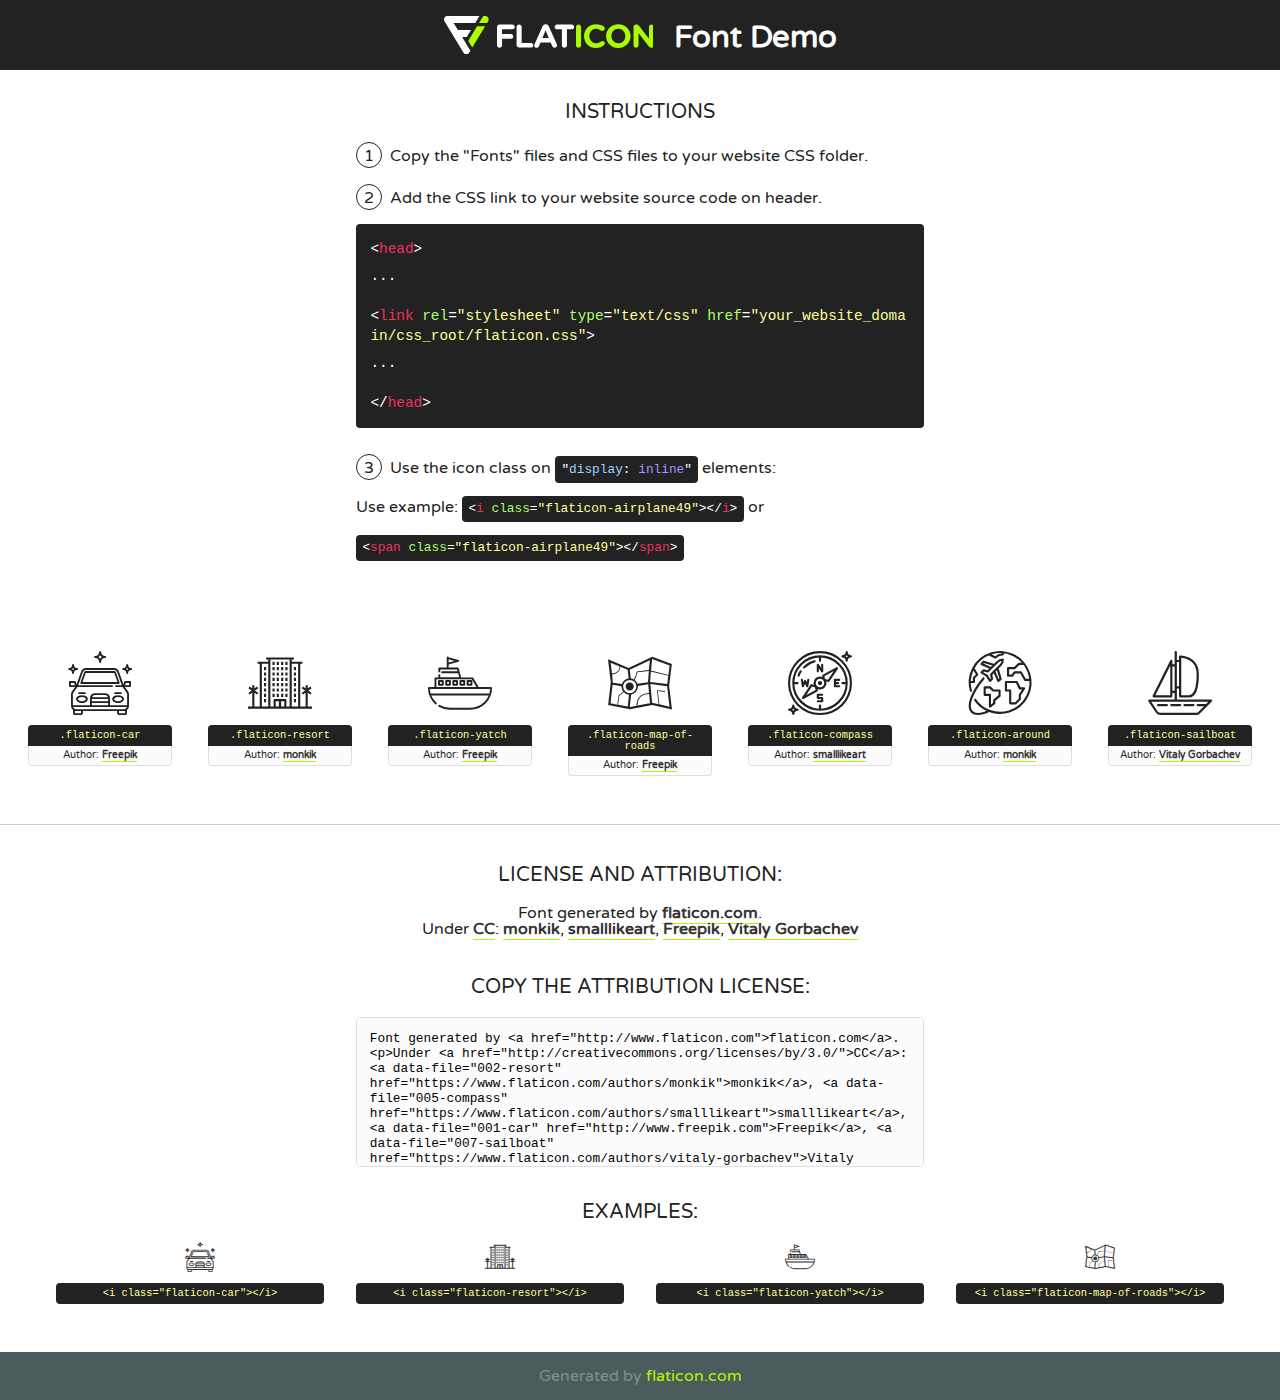
<file: blog/static/assets/fonts/flaticon/font/flaticon.html>
<!DOCTYPE html>
<!--
  Flaticon icon font: Flaticon
  Creation date: 05/07/2018 04:38
-->
<html>
<!DOCTYPE html>
<html>

<head>
    <title>Flaticon WebFont</title>
    <link href="http://fonts.googleapis.com/css?family=Varela+Round" rel="stylesheet" type="text/css" />
    <link rel="stylesheet" type="text/css" href="flaticon.css">
    <meta charset="UTF-8">
    <style>
    html, body, div, span, applet, object, iframe,
    h1, h2, h3, h4, h5, h6, p, blockquote, pre,
    a, abbr, acronym, address, big, cite, code,
    del, dfn, em, img, ins, kbd, q, s, samp,
    small, strike, strong, sub, sup, tt, var,
    b, u, i, center,
    dl, dt, dd, ol, ul, li,
    fieldset, form, label, legend,
    table, caption, tbody, tfoot, thead, tr, th, td,
    article, aside, canvas, details, embed, 
    figure, figcaption, footer, header, hgroup, 
    menu, nav, output, ruby, section, summary,
    time, mark, audio, video {
        margin: 0;
        padding: 0;
        border: 0;
        font-size: 100%;
        font: inherit;
        vertical-align: baseline;
    }
    /* HTML5 display-role reset for older browsers */
    article, aside, details, figcaption, figure, 
    footer, header, hgroup, menu, nav, section {
        display: block;
    }
    body {
        line-height: 1;
    }
    ol, ul {
        list-style: none;
    }
    blockquote, q {
        quotes: none;
    }
    blockquote:before, blockquote:after,
    q:before, q:after {
        content: '';
        content: none;
    }
    table {
        border-collapse: collapse;
        border-spacing: 0;
    }
    body {
        font-family: 'Varela Round', Helvetica, Arial, sans-serif;
        font-size: 16px;
        color: #222;
    }
    a {
        color: #333;
        border-bottom: 1px solid #a9fd00;
        font-weight: bold;
        text-decoration: none;
    }
    * {
        -moz-box-sizing: border-box;
        -webkit-box-sizing: border-box;
        box-sizing: border-box;
        margin: 0;
        padding: 0;
    }
    [class^="flaticon-"]:before, [class*=" flaticon-"]:before, [class^="flaticon-"]:after, [class*=" flaticon-"]:after {
        font-family: Flaticon;
        font-size: 30px;
        font-style: normal;
        margin-left: 20px;
        color: #333;
    }
    .wrapper {
        max-width: 600px;
        margin: auto;
        padding: 0 1em;
    }
    .title {
        font-size: 1.25em;
        text-align: center;
        margin-bottom: 1em;
        text-transform: uppercase;
    }
    header {
        text-align: center;
        background-color: #222;
        color: #fff;
        padding: 1em;
    }
    header .logo {
        width: 210px;
        height: 38px;
        display: inline-block;
        vertical-align: middle;
        margin-right: 1em;
        border: none;
    }
    header strong {
        font-size: 1.95em;
        font-weight: bold;
        vertical-align: middle;
        margin-top: 5px;
        display: inline-block;
    }
    .demo {
        margin: 2em auto;
        line-height: 1.25em;
    }
    .demo ul li {
        margin-bottom: 1em;
    }
    .demo ul li .num {
        color: #222;
        border-radius: 20px;
        display: inline-block;
        width: 26px;
        padding: 3px;
        height: 26px;
        text-align: center;
        margin-right: 0.5em;
        border: 1px solid #222;
    }
    .demo ul li code {
        background-color: #222;
        border-radius: 4px;
        padding: 0.25em 0.5em;
        display: inline-block;
        color: #fff;
        font-family: Consolas,Monaco,Lucida Console,Liberation Mono,DejaVu Sans Mono,Bitstream Vera Sans Mono,Courier New, monospace;
        font-weight: lighter;
        margin-top: 1em;
        font-size: 0.8em;
        word-break: break-all;
    }
    .demo ul li code.big {
        padding: 1em;
        font-size: 0.9em;
    }
    .demo ul li code .red {
        color: #EF3159;
    }
    .demo ul li code .green {
        color: #ACFF65;
    }
    .demo ul li code .yellow {
        color: #FFFF99;
    }
    .demo ul li code .blue {
        color: #99D3FF;
    }
    .demo ul li code .purple {
        color: #A295FF;
    }
    .demo ul li code .dots {
        margin-top: 0.5em;
        display: block;
    }
    #glyphs {
        border-bottom: 1px solid #ccc;
        padding: 2em 0;
        text-align: center;
    }
    .glyph {
        display: inline-block;
        width: 9em;
        margin: 1em;
        text-align: center;
        vertical-align: top;
        background: #FFF;
    }
    .glyph .glyph-icon {
        padding: 10px;
        display: block;
        font-family:"Flaticon";
        font-size: 64px;
        line-height: 1;
    }
    .glyph .glyph-icon:before {
        font-size: 64px;
        color: #222;
        margin-left: 0;
    }
    .class-name {
        font-size: 0.65em;
        background-color: #222;
        color: #fff;
        border-radius: 4px 4px 0 0;
        padding: 0.5em;
        color: #FFFF99;
        font-family: Consolas,Monaco,Lucida Console,Liberation Mono,DejaVu Sans Mono,Bitstream Vera Sans Mono,Courier New, monospace;
    }
    .author-name {
        font-size: 0.6em;
        background-color: #fcfcfd;
        border: 1px solid #DEDEE4;
        border-top: 0;
        border-radius: 0 0 4px 4px;
        padding: 0.5em;
    }
    .class-name:last-child {
        font-size: 10px;
        color:#888;
    }
    .class-name:last-child a {
        font-size: 10px;
        color:#555;
    }
    .class-name:last-child a:hover {
        color:#a9fd00;
    }
    .glyph > input {
        display: block;
        width: 100px;
        margin: 5px auto;
        text-align: center;
        font-size: 12px;
        cursor: text;
    }
    .glyph > input.icon-input {
        font-family:"Flaticon";
        font-size: 16px;
        margin-bottom: 10px;
    }
    .attribution .title {
        margin-top: 2em;
    }
    .attribution textarea {
        background-color: #fcfcfd;
        padding: 1em;
        border: none;
        box-shadow: none;
        border: 1px solid #DEDEE4;
        border-radius: 4px;
        resize: none;
        width: 100%;
        height: 150px;
        font-size: 0.8em;
        font-family: Consolas,Monaco,Lucida Console,Liberation Mono,DejaVu Sans Mono,Bitstream Vera Sans Mono,Courier New, monospace;
        -webkit-appearance: none;
    }
    .iconsuse {
        margin: 2em auto;
        text-align: center;
        max-width: 1200px;
    }
    .iconsuse:after {
        content: '';
        display: table;
        clear: both;
    }
    .iconsuse .image {
        float: left;
        width: 25%;
        padding: 0 1em;
    }
    .iconsuse .image p {
        margin-bottom: 1em;
    }
    .iconsuse .image span {
        display: block;
        font-size: 0.65em;
        background-color: #222;
        color: #fff;
        border-radius: 4px;
        padding: 0.5em;
        color: #FFFF99;
        margin-top: 1em;
        font-family: Consolas,Monaco,Lucida Console,Liberation Mono,DejaVu Sans Mono,Bitstream Vera Sans Mono,Courier New, monospace;
    }
    #footer {
        text-align: center;
        background-color: #4C5B5C;
        color: #7c9192;
        padding: 1em;
    }
    #footer a {
        border: none;
        color: #a9fd00;
        font-weight: normal;
    }
    @media (max-width: 960px) {
        .iconsuse .image {
            width: 50%;
        }
    }
    @media (max-width: 560px) {
        .iconsuse .image {
            width: 100%;
        }
    }
    </style>
</head>

<body class="characters-off">

    <header>
        <a href="http://www.flaticon.com" target="_blank" class="logo">
            <svg version="1.1" xmlns="http://www.w3.org/2000/svg" xmlns:xlink="http://www.w3.org/1999/xlink" xmlns:a="http://ns.adobe.com/AdobeSVGViewerExtensions/3.0/" viewBox="0 0 560.875 102.036" enable-background="new 0 0 560.875 102.036" xml:space="preserve">
                <defs>
                </defs>
                <g>
                    <g class="letters">
                        <path fill="#ffffff" d="M141.596,29.675c0-3.777,2.985-6.767,6.764-6.767h34.438c3.426,0,6.15,2.728,6.15,6.15
                        c0,3.43-2.724,6.149-6.15,6.149h-27.674v13.091h23.719c3.429,0,6.151,2.724,6.151,6.15c0,3.43-2.723,6.149-6.151,6.149h-23.719
                        v17.574c0,3.773-2.986,6.761-6.764,6.761c-3.779,0-6.764-2.989-6.764-6.761V29.675z"></path>
                        <path fill="#ffffff" d="M193.844,29.149c0-3.781,2.985-6.767,6.764-6.767c3.776,0,6.763,2.985,6.763,6.767v42.957h25.039
                        c3.426,0,6.149,2.726,6.149,6.153c0,3.425-2.723,6.15-6.149,6.15h-31.802c-3.779,0-6.764-2.986-6.764-6.768V29.149z"></path>
                        <path fill="#ffffff" d="M241.891,75.71l21.438-48.407c1.492-3.341,4.215-5.357,7.906-5.357h0.792
                        c3.686,0,6.323,2.017,7.815,5.357l21.439,48.407c0.436,0.967,0.701,1.845,0.701,2.723c0,3.602-2.809,6.501-6.414,6.501
                        c-3.161,0-5.269-1.845-6.499-4.655l-4.132-9.661h-27.059l-4.301,10.102c-1.144,2.631-3.426,4.214-6.237,4.214
                        c-3.517,0-6.24-2.81-6.24-6.325C241.1,77.64,241.451,76.677,241.891,75.71z M279.932,58.666l-8.521-20.297l-8.526,20.297H279.932
                        z"></path>
                        <path fill="#ffffff" d="M314.864,35.387H301.86c-3.429,0-6.239-2.813-6.239-6.238c0-3.429,2.811-6.24,6.239-6.24h39.533
                        c3.426,0,6.237,2.811,6.237,6.24c0,3.425-2.811,6.238-6.237,6.238h-13.001v42.785c0,3.773-2.99,6.761-6.764,6.761
                        c-3.779,0-6.764-2.989-6.764-6.761V35.387z"></path>
                        <path fill="#A9FD00" d="M352.615,29.149c0-3.781,2.985-6.767,6.767-6.767c3.774,0,6.761,2.985,6.761,6.767v49.024
                        c0,3.773-2.987,6.761-6.761,6.761c-3.781,0-6.767-2.989-6.767-6.761V29.149z"></path>
                        <path fill="#A9FD00" d="M374.132,53.836v-0.179c0-17.481,13.178-31.801,32.065-31.801c9.22,0,15.459,2.458,20.557,6.238
                        c1.402,1.054,2.637,2.985,2.637,5.357c0,3.692-2.985,6.59-6.681,6.59c-1.845,0-3.071-0.702-4.044-1.319
                        c-3.776-2.813-7.729-4.393-12.562-4.393c-10.364,0-17.831,8.611-17.831,19.154v0.173c0,10.542,7.291,19.329,17.831,19.329
                        c5.715,0,9.492-1.756,13.359-4.834c1.049-0.874,2.458-1.491,4.039-1.491c3.429,0,6.325,2.813,6.325,6.236
                        c0,2.106-1.056,3.78-2.282,4.834c-5.539,4.834-12.036,7.733-21.878,7.733C387.572,85.464,374.132,71.493,374.132,53.836z"></path>
                        <path fill="#A9FD00" d="M433.009,53.836v-0.179c0-17.481,13.79-31.801,32.766-31.801c18.981,0,32.592,14.143,32.592,31.628v0.173
                        c0,17.483-13.785,31.807-32.769,31.807C446.625,85.464,433.009,71.32,433.009,53.836z M484.224,53.836v-0.179
                        c0-10.539-7.725-19.326-18.626-19.326c-10.893,0-18.449,8.611-18.449,19.154v0.173c0,10.542,7.73,19.329,18.626,19.329
                        C476.676,72.986,484.224,64.378,484.224,53.836z"></path>
                        <path fill="#A9FD00" d="M506.233,29.321c0-3.774,2.99-6.763,6.767-6.763h1.401c3.252,0,5.183,1.583,7.029,3.953l26.093,34.265
                        V29.059c0-3.692,2.99-6.677,6.681-6.677c3.683,0,6.671,2.985,6.671,6.677v48.934c0,3.78-2.987,6.765-6.764,6.765h-0.436
                        c-3.257,0-5.188-1.581-7.034-3.953l-27.056-35.492v32.944c0,3.687-2.985,6.676-6.678,6.676c-3.683,0-6.673-2.989-6.673-6.676
                        V29.321z"></path>
                    </g>
                    <g class="insignia">
                        <path fill="#ffffff" d="M48.372,56.137h12.517l11.156-18.537H37.186L25.688,18.539h57.825L94.668,0H9.271
                        C5.925,0,2.842,1.801,1.198,4.716c-1.644,2.907-1.593,6.482,0.134,9.343l50.38,83.501c1.678,2.781,4.689,4.476,7.938,4.476
                        c3.246,0,6.257-1.695,7.935-4.476l2.898-4.804L48.372,56.137z"></path>
                        <g class="i">
                            <path fill="#A9FD00" d="M93.575,18.539h0.031v0.004l21.652,0.004l2.705-4.488c1.727-2.861,1.778-6.436,0.133-9.343
                            C116.454,1.801,113.371,0,110.026,0h-5.294L93.575,18.539z"></path>
                            <polygon fill="#A9FD00" points="88.291,27.356 64.725,66.486 75.519,84.404 109.942,27.356"></polygon>
                        </g>
                    </g>
                </g>
            </svg>
        </a>
        <strong>Font Demo</strong>
    </header>


    <section class="demo wrapper">

        <p class="title">Instructions</p>

        <ul>
            <li>
                <span class="num">1</span>Copy the "Fonts" files and CSS files to your website CSS folder.
            </li>
            <li>
                <span class="num">2</span>Add the CSS link to your website source code on header.
                <code class="big">
                    &lt;<span class="red">head</span>&gt;
                    <br/><span class="dots">...</span>
                    <br/>&lt;<span class="red">link</span> <span class="green">rel</span>=<span class="yellow">"stylesheet"</span> <span class="green">type</span>=<span class="yellow">"text/css"</span> <span class="green">href</span>=<span class="yellow">"your_website_domain/css_root/flaticon.css"</span>&gt;
                    <br/><span class="dots">...</span>
                    <br/>&lt;/<span class="red">head</span>&gt;
                </code>
            </li>

            <li>
                <p>
                    <span class="num">3</span>Use the icon class on <code>"<span class="blue">display</span>:<span class="purple"> inline</span>"</code> elements:
                    <br />
                    Use example: <code>&lt;<span class="red">i</span> <span class="green">class</span>=<span class="yellow">&quot;flaticon-airplane49&quot;</span>&gt;&lt;/<span class="red">i</span>&gt;</code> or <code>&lt;<span class="red">span</span> <span class="green">class</span>=<span class="yellow">&quot;flaticon-airplane49&quot;</span>&gt;&lt;/<span class="red">span</span>&gt;</code>
            </li>
        </ul>

    </section>




   <section id="glyphs">          
    
      
        <div class="glyph"><div class="glyph-icon flaticon-car"></div>
            <div class="class-name">.flaticon-car</div>
            <div class="author-name">Author: <a data-file="001-car" href="http://www.freepik.com">Freepik</a> </div> 
        </div>        
        
        <div class="glyph"><div class="glyph-icon flaticon-resort"></div>
            <div class="class-name">.flaticon-resort</div>
            <div class="author-name">Author: <a data-file="002-resort" href="https://www.flaticon.com/authors/monkik">monkik</a> </div> 
        </div>        
        
        <div class="glyph"><div class="glyph-icon flaticon-yatch"></div>
            <div class="class-name">.flaticon-yatch</div>
            <div class="author-name">Author: <a data-file="003-yatch" href="http://www.freepik.com">Freepik</a> </div> 
        </div>        
        
        <div class="glyph"><div class="glyph-icon flaticon-map-of-roads"></div>
            <div class="class-name">.flaticon-map-of-roads</div>
            <div class="author-name">Author: <a data-file="004-map-of-roads" href="http://www.freepik.com">Freepik</a> </div> 
        </div>        
        
        <div class="glyph"><div class="glyph-icon flaticon-compass"></div>
            <div class="class-name">.flaticon-compass</div>
            <div class="author-name">Author: <a data-file="005-compass" href="https://www.flaticon.com/authors/smalllikeart">smalllikeart</a> </div> 
        </div>        
        
        <div class="glyph"><div class="glyph-icon flaticon-around"></div>
            <div class="class-name">.flaticon-around</div>
            <div class="author-name">Author: <a data-file="006-around" href="https://www.flaticon.com/authors/monkik">monkik</a> </div> 
        </div>        
        
        <div class="glyph"><div class="glyph-icon flaticon-sailboat"></div>
            <div class="class-name">.flaticon-sailboat</div>
            <div class="author-name">Author: <a data-file="007-sailboat" href="https://www.flaticon.com/authors/vitaly-gorbachev">Vitaly Gorbachev</a> </div> 
        </div>        
        

    </section>



    <section class="attribution wrapper"   style="text-align:center;">

      <div class="title">License and attribution:</div><div class="attrDiv">Font generated by <a href="http://www.flaticon.com">flaticon.com</a>. <div><p>Under <a href="http://creativecommons.org/licenses/by/3.0/">CC</a>: <a data-file="002-resort" href="https://www.flaticon.com/authors/monkik">monkik</a>, <a data-file="005-compass" href="https://www.flaticon.com/authors/smalllikeart">smalllikeart</a>, <a data-file="001-car" href="http://www.freepik.com">Freepik</a>, <a data-file="007-sailboat" href="https://www.flaticon.com/authors/vitaly-gorbachev">Vitaly Gorbachev</a></p>  </div>
      </div>
      <div class="title">Copy the Attribution License:</div>

    <textarea onclick="this.focus();this.select();">Font generated by &lt;a href=&quot;http://www.flaticon.com&quot;&gt;flaticon.com&lt;/a&gt;. <p>Under <a href="http://creativecommons.org/licenses/by/3.0/">CC</a>: <a data-file="002-resort" href="https://www.flaticon.com/authors/monkik">monkik</a>, <a data-file="005-compass" href="https://www.flaticon.com/authors/smalllikeart">smalllikeart</a>, <a data-file="001-car" href="http://www.freepik.com">Freepik</a>, <a data-file="007-sailboat" href="https://www.flaticon.com/authors/vitaly-gorbachev">Vitaly Gorbachev</a></p>  
     </textarea>

    </section>

    <section class="iconsuse">

          <div class="title">Examples:</div>            
             
            <div class="image">
                <p>
                    <i class="glyph-icon flaticon-car"></i> 
                    <span>&lt;i class=&quot;flaticon-car&quot;&gt;&lt;/i&gt;</span>
                </p>
            </div>
            
            <div class="image">
                <p>
                    <i class="glyph-icon flaticon-resort"></i> 
                    <span>&lt;i class=&quot;flaticon-resort&quot;&gt;&lt;/i&gt;</span>
                </p>
            </div>
            
            <div class="image">
                <p>
                    <i class="glyph-icon flaticon-yatch"></i> 
                    <span>&lt;i class=&quot;flaticon-yatch&quot;&gt;&lt;/i&gt;</span>
                </p>
            </div>
            
            <div class="image">
                <p>
                    <i class="glyph-icon flaticon-map-of-roads"></i> 
                    <span>&lt;i class=&quot;flaticon-map-of-roads&quot;&gt;&lt;/i&gt;</span>
                </p>
            </div>
                       
        </div>
                            
    </section>

<div id="footer">
    <div>Generated by <a href="http://www.flaticon.com">flaticon.com</a>
    </div>
</div>



</body>
</html>
</file>
<file: blog/static/assets/fonts/flaticon/font/flaticon.css>
/*
  	Flaticon icon font: Flaticon
  	Creation date: 05/07/2018 04:38
  	*/

@font-face {
  font-family: "Flaticon";
  src: url("./Flaticon.eot");
  src: url("./Flaticon.eot?#iefix") format("embedded-opentype"),
       url("./Flaticon.woff") format("woff"),
       url("./Flaticon.ttf") format("truetype"),
       url("./Flaticon.svg#Flaticon") format("svg");
  font-weight: normal;
  font-style: normal;
}

@media screen and (-webkit-min-device-pixel-ratio:0) {
  @font-face {
    font-family: "Flaticon";
    src: url("./Flaticon.svg#Flaticon") format("svg");
  }
}

[class^="flaticon-"]:before, [class*=" flaticon-"]:before,
[class^="flaticon-"]:after, [class*=" flaticon-"]:after {   
  font-family: Flaticon;
  font-style: normal;
}

.flaticon-car:before { content: "\f100"; }
.flaticon-resort:before { content: "\f101"; }
.flaticon-yatch:before { content: "\f102"; }
.flaticon-map-of-roads:before { content: "\f103"; }
.flaticon-compass:before { content: "\f104"; }
.flaticon-around:before { content: "\f105"; }
.flaticon-sailboat:before { content: "\f106"; }
</file>
